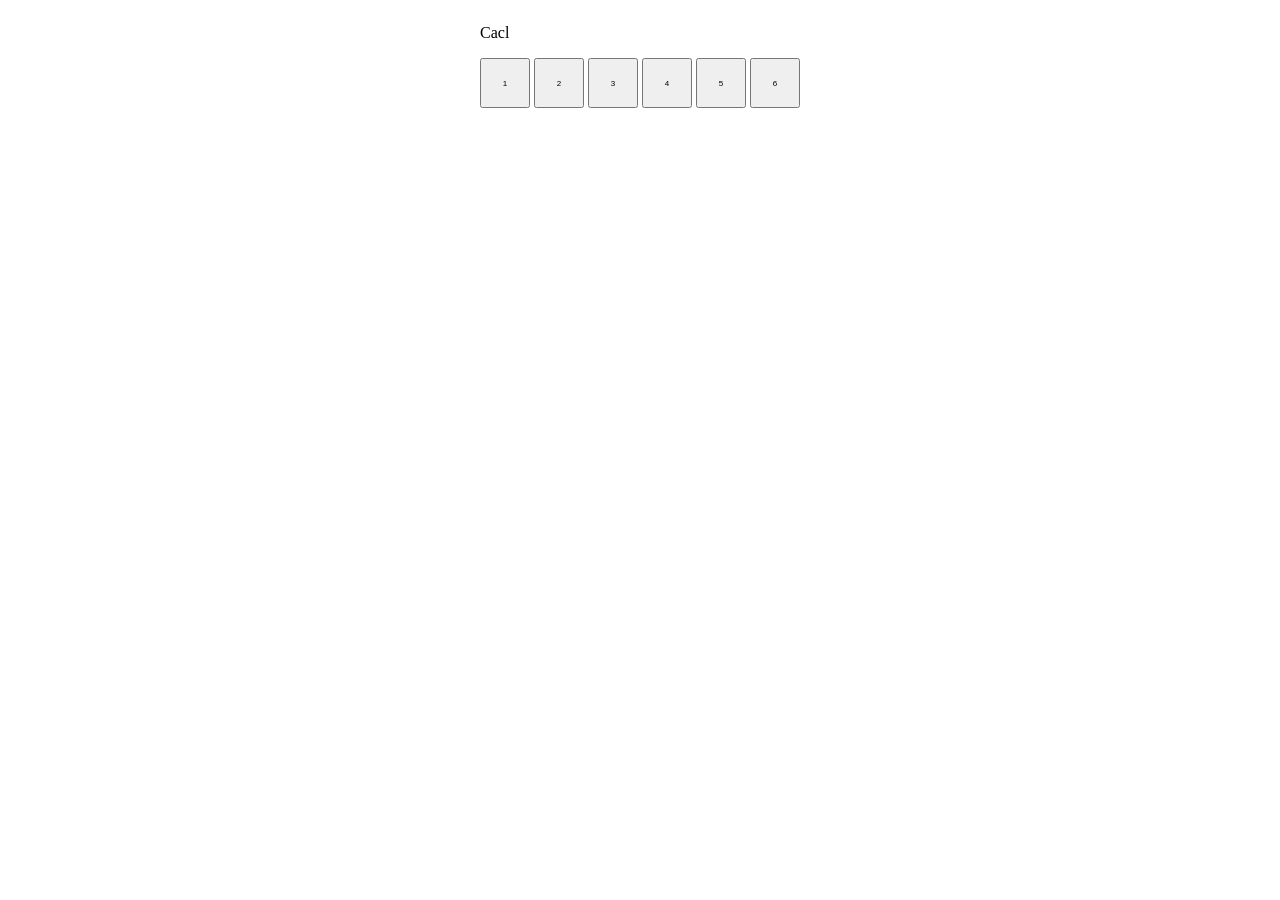
<file: index.html>
<!DOCTYPE html>

<html lang="en">
    <head>
        <meta charset="UTF-8">

        <meta name="viewport" content="width=device-width, initial-scale=1.0">

        <title>

            Something like a calculator that i couldnt figure out how to tittle or name

        </title>
        <link rel="stylesheet" href="Style.css"></link>
    </head>
    <body>
        <div id="loader"> <!-- actual loader div -->
        </div>
        <div id="box">
        <p>

         Cacl

        </p>  
         <button>1</button>
           <button>2</button>
             <button>3</button>
              <button>4</button>
             <button>5</button>
           <button>6</button>
        </div>
     <script src="Main.js"></script>
    </body>
</html>
</file>
<file: Style.css>
#loader {
  position: fixed;
  left: 0;
  top: 0;
  width: 100vw;
  height: 100vh;
  background: #000000;
  display: flex;
  justify-content: center;
  align-items: center;
  z-index: 10;
  transition: opacity .5s ease, visibility .5s ease;
}

#loader.hidden {
  opacity: 0;
  visibility: hidden;   
}

body{
    size:100%;
    background: white;
    display: flex;
    justify-content: center;
    align-items: center;
}

.box{
    background: linear-gradient(0deg, white, gray ,black);
    height: 250px;
    width:  100px;
    border: 2px solid rgb(0, 0, 0);
    border-radius: 20%;
    box-shadow:  0 20px 40px rgb(0, 0, 0);
}

button{
    height: 50px;
    width:  50px;
    text-align: center;
    font-size: 50%;
}
</file>
